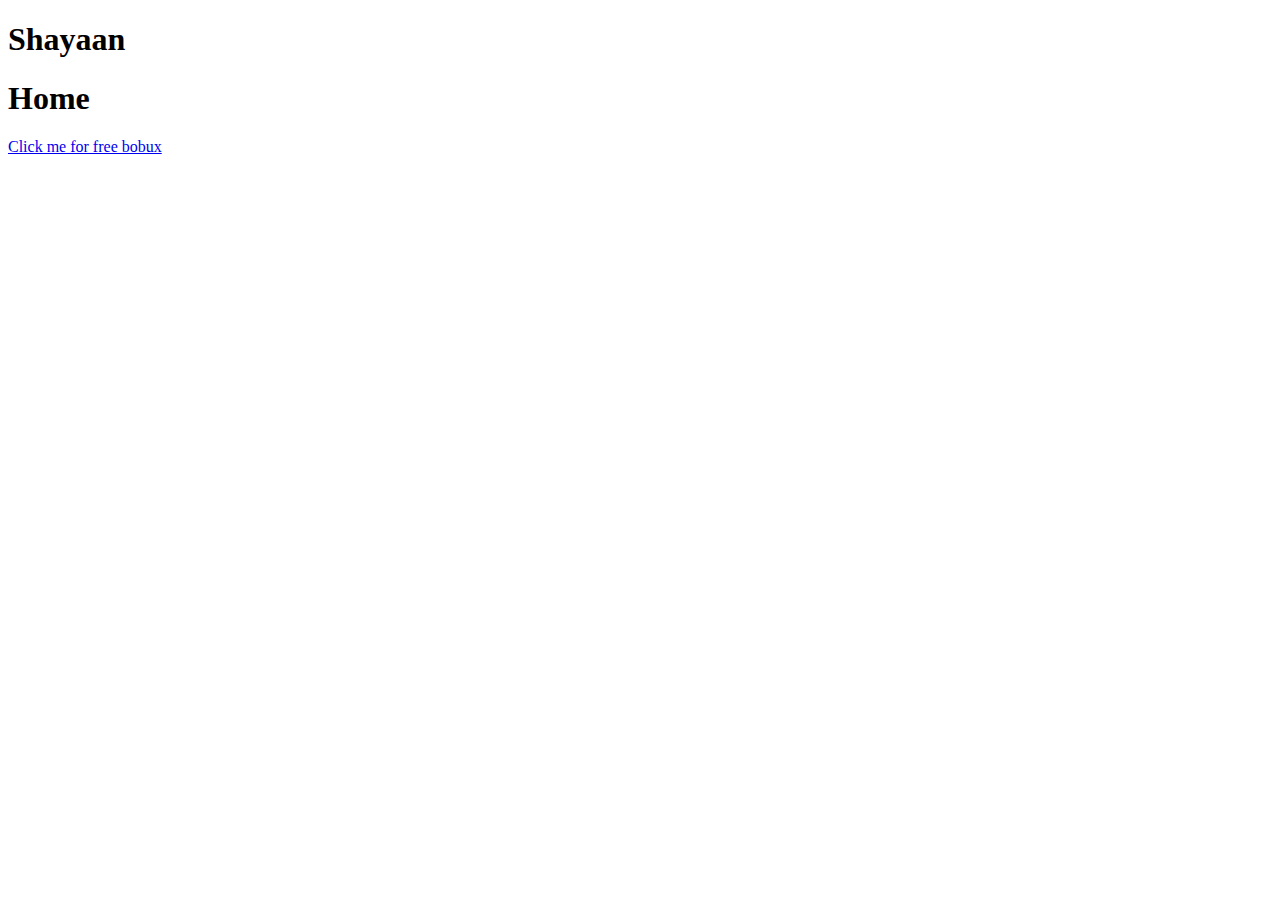
<file: index.html>
<!DOCTYPE html>
<html lang="en">
<head>
    <meta charset="UTF-8">
    <meta name="viewport" content="width=device-width, initial-scale=1.0">
    <title>Test</title>
</head>
<body>
<h1>Shayaan</h1>
<h1>Home</h1>
<a href="about.html">Click me for free bobux</a>
</body>
</html>
</file>
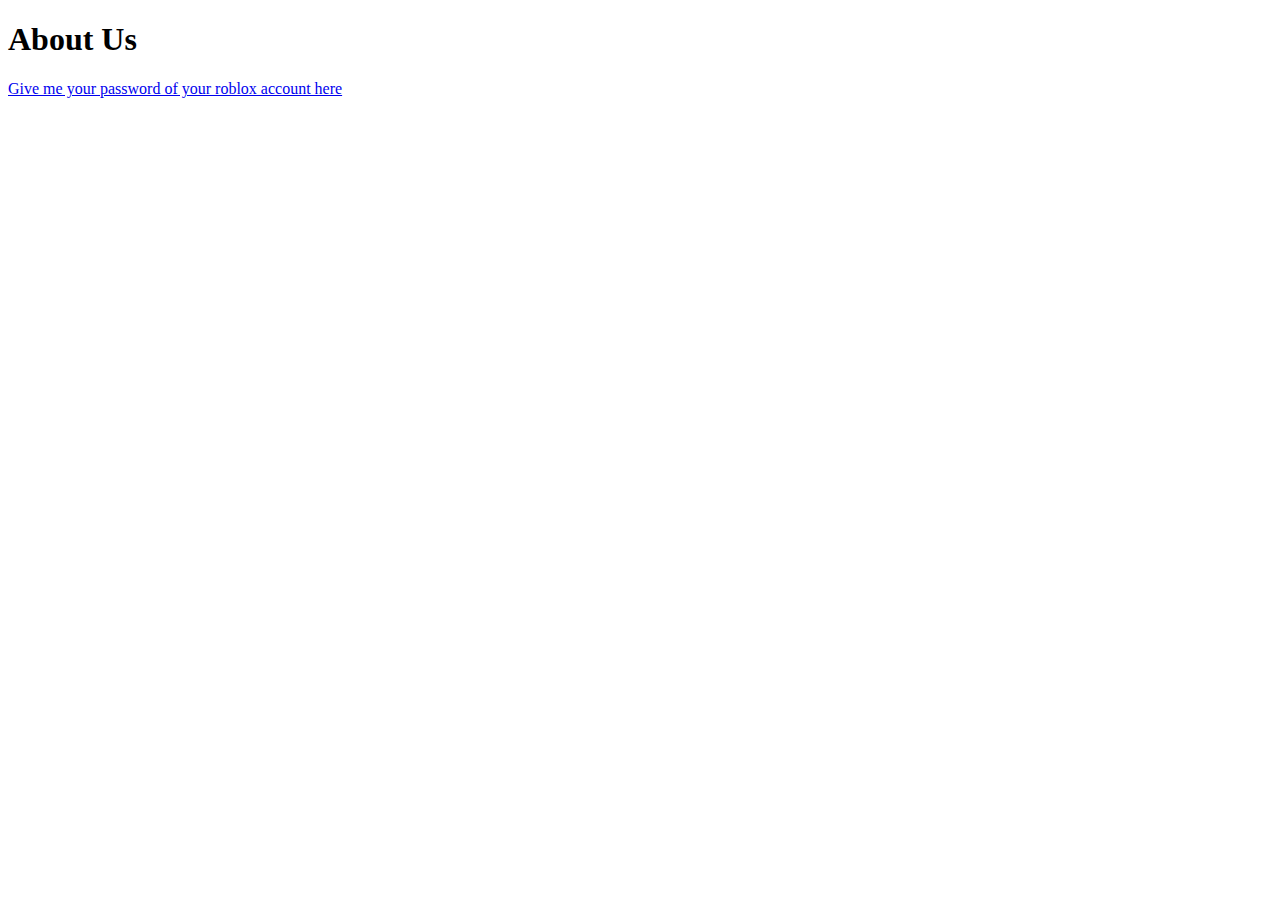
<file: about.html>
<!DOCTYPE html>
<html lang="en">
<head>
    <meta charset="UTF-8">
    <meta name="viewport" content="width=device-width, initial-scale=1.0">
    <title>Test</title>
</head>
<body>
<h1>About Us</h1>
<a href="about.html">Give me your password of your roblox account
    here
</a>
</body>
</html>
</file>
